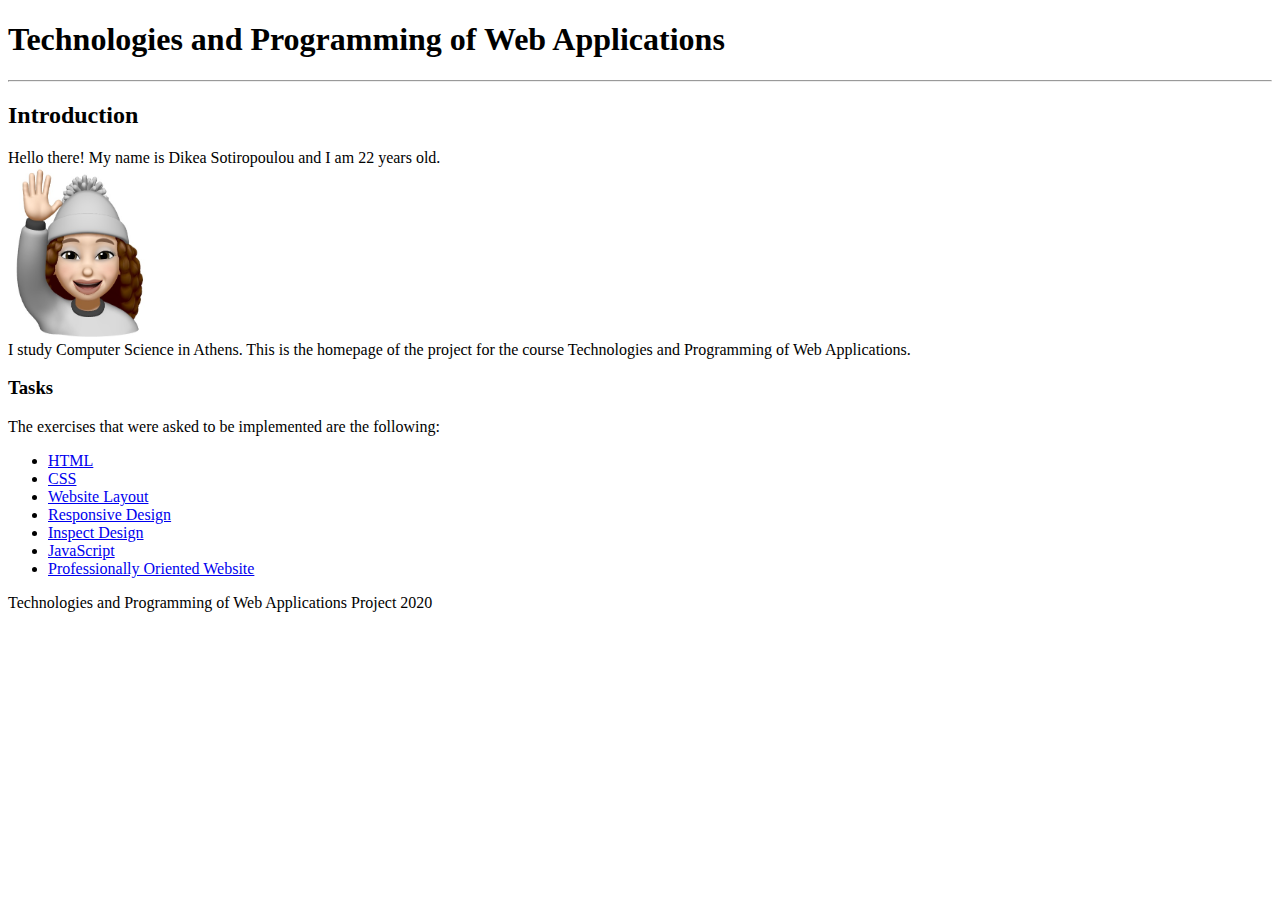
<file: 1st Assignment/assignment/index.html>
<!DOCTYPE html>
<html lang="en">

<head>
    <meta charset="utf-8">
    <title> Dikea Sotiropoulou </title>
</head>

<body>
    <h1> Technologies and Programming of Web Applications</h1>
    <hr>
    <h2>
        Introduction
    </h2>
    <p>
        Hello there! My name is Dikea Sotiropoulou and I am 22 years old.
        <br>
        <img src="exercise2/images/greetings.jpg" width="150" height="170" alt="Greetings from me!">
        <br> I study Computer Science in Athens. This is the homepage of the project for the course Technologies and Programming of Web Applications.
    </p>
    <h3>
        Tasks
    </h3>
    <p>The exercises that were asked to be implemented are the following:</p>

    <ul>
        <li> <a href="exercise2/index.html"> HTML </a></li>
        <li> <a href="exercise3/exercise2_with_css/index.html"> CSS </a></li>
        <li> <a href="exercise4/index.html"> Website Layout </a></li>
        <li> <a href="exercise5/index.html"> Responsive Design </a></li>
        <li> <a href="exercise6/index.html"> Inspect Design </a></li>
        <li> <a href="exercise7/index.html"> JavaScript </a></li>
        <li> <a href="exercise8/index.html"> Professionally Oriented Website </a></li>
    </ul>
    <footer>
        <p>Technologies and Programming of Web Applications Project 2020</p>
    </footer>
</body>

</html>
</file>
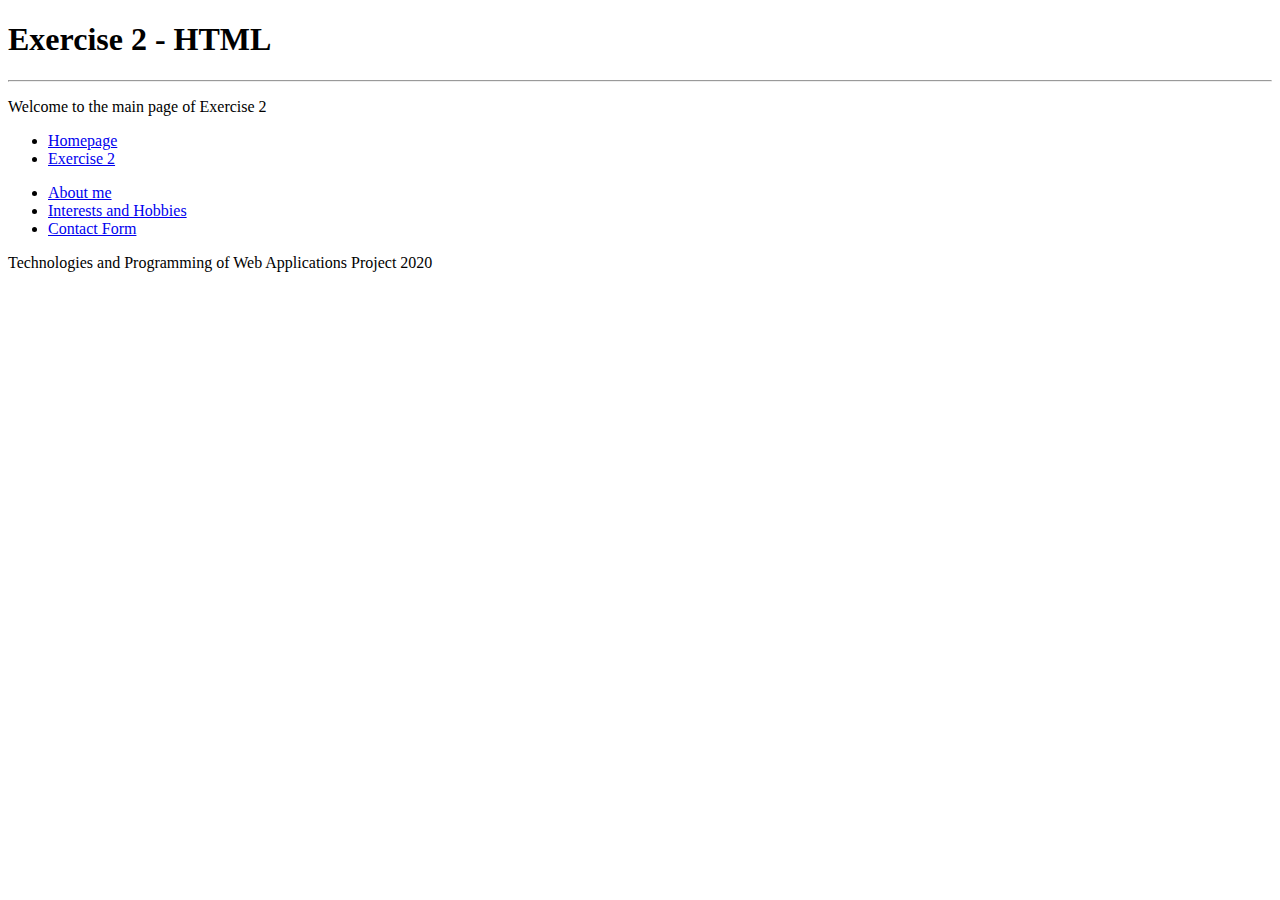
<file: 1st Assignment/assignment/exercise2/index.html>
<!DOCTYPE html>
<html lang="en">

<head>
    <meta charset="utf-8">
    <title> Exercise2 - HTML </title>
</head>

<body>
    <header>
        <h1> Exercise 2 - HTML</h1>
    </header>
    <hr>
    <main>
        <p>Welcome to the main page of Exercise 2</p>

        <ul>
            <li><a href="../index.html">Homepage</a></li>
            <li><a href="index.html">Exercise 2</a></li>
        </ul>

        <ul>
            <li> <a href="aboutme.html"> About me </a></li>
            <li> <a href="interests.html">Interests and Hobbies </a></li>
            <li> <a href="contact.html"> Contact Form </a></li>
        </ul>

    </main>
    <footer>
        <p>Technologies and Programming of Web Applications Project 2020</p>
    </footer>

</body>

</html>
</file>
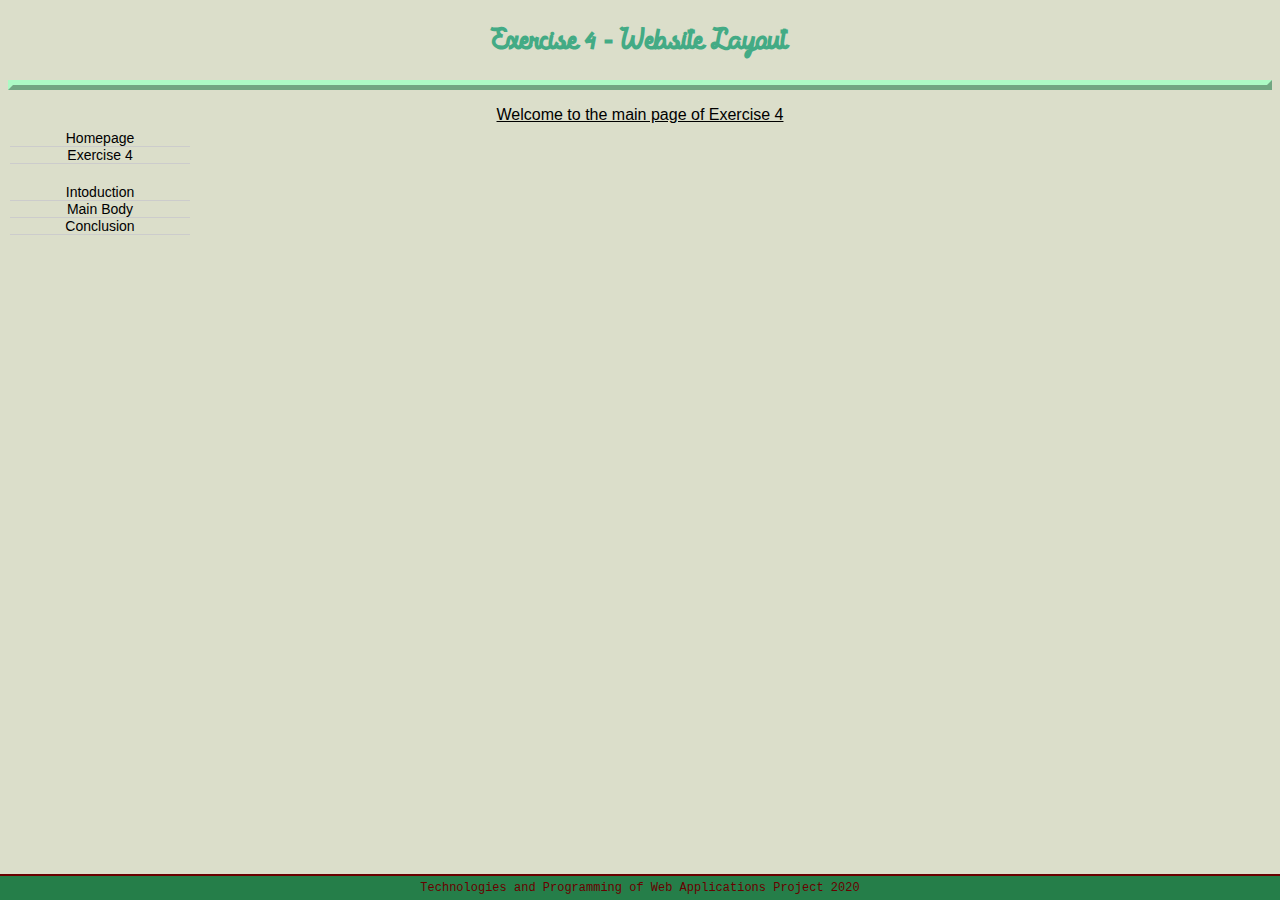
<file: 1st Assignment/assignment/exercise4/index.html>
<!DOCTYPE html>
<html lang="en">

<head>
    <meta charset="utf-8">
    <link href="style.css" rel="stylesheet" type="text/css">
    <title> Exercise4 - Website Layout </title>
</head>

<body>
    <header>
        <h1> Exercise 4 - Website Layout </h1>
    </header>
    <hr>
    <main>
        <p class="welcome">Welcome to the main page of Exercise 4 </p>
        <div id="navigation">
            <ul>
                <li><a href="../exercise3/exercise1_with_css/index.html">Homepage</a></li>
                <li><a href="index.html">Exercise 4</a></li>
            </ul>
            <ul>
                <li><a href="intro.html">Intoduction</a></li>
                <li><a href="details.html">Main Body</a></li>
                <li><a href="conclusion.html">Conclusion</a></li>
            </ul>
        </div>
    </main>

    <footer>
        <p>Technologies and Programming of Web Applications Project 2020</p>
    </footer>

</body>

</html>
</file>
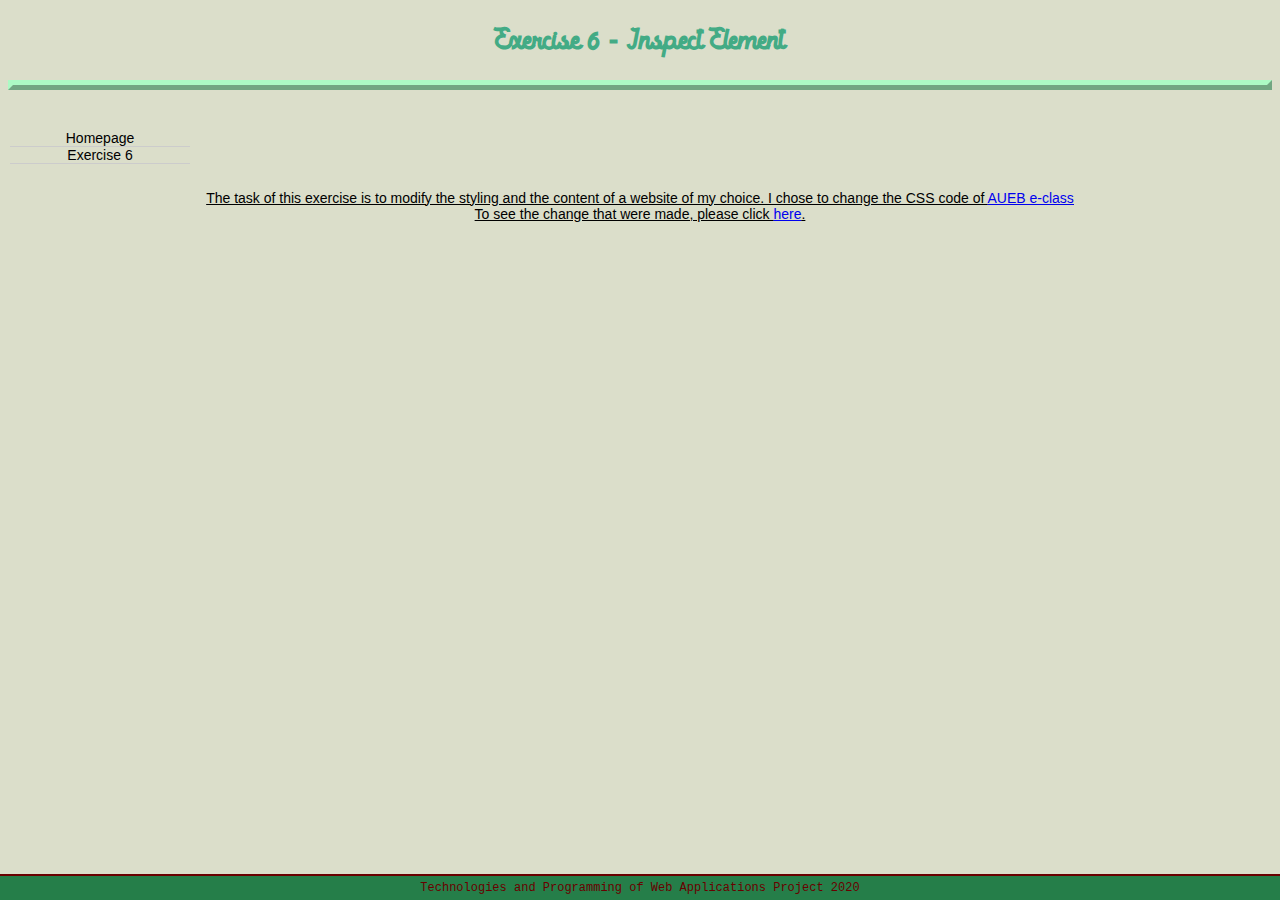
<file: 1st Assignment/assignment/exercise6/index.html>
<!DOCTYPE html>
<html lang="en">

<head>
    <meta charset="utf-8">
    <link href="style.css" rel="stylesheet" type="text/css">
    <title> Exercise6 - Inspect Element </title>
</head>

<body>
    <header>
        <h1> Exercise 6 - Inspect Element</h1>
    </header>
    <hr>
    <main>
        <div class="intro">
            <p>
                The task of this exercise is to modify the styling and the content of a website of my choice. I chose to change the CSS code of <a href="https://eclass.aueb.gr/" target="_blank"> AUEB e-class</a>
                <br> To see the change that were made, please click <a href="changes.pdf" target="_blank">here</a>.
            </p>
        </div>
        <div id="navigation">
            <ul>
                <li><a href="../exercise3/exercise1_with_css/index.html">Homepage</a></li>
                <li><a href="index.html">Exercise 6</a></li>
            </ul>

        </div>
    </main>
    <footer>
        <p>Technologies and Programming of Web Applications Project 2020</p>
    </footer>
</body>

</html>
</file>
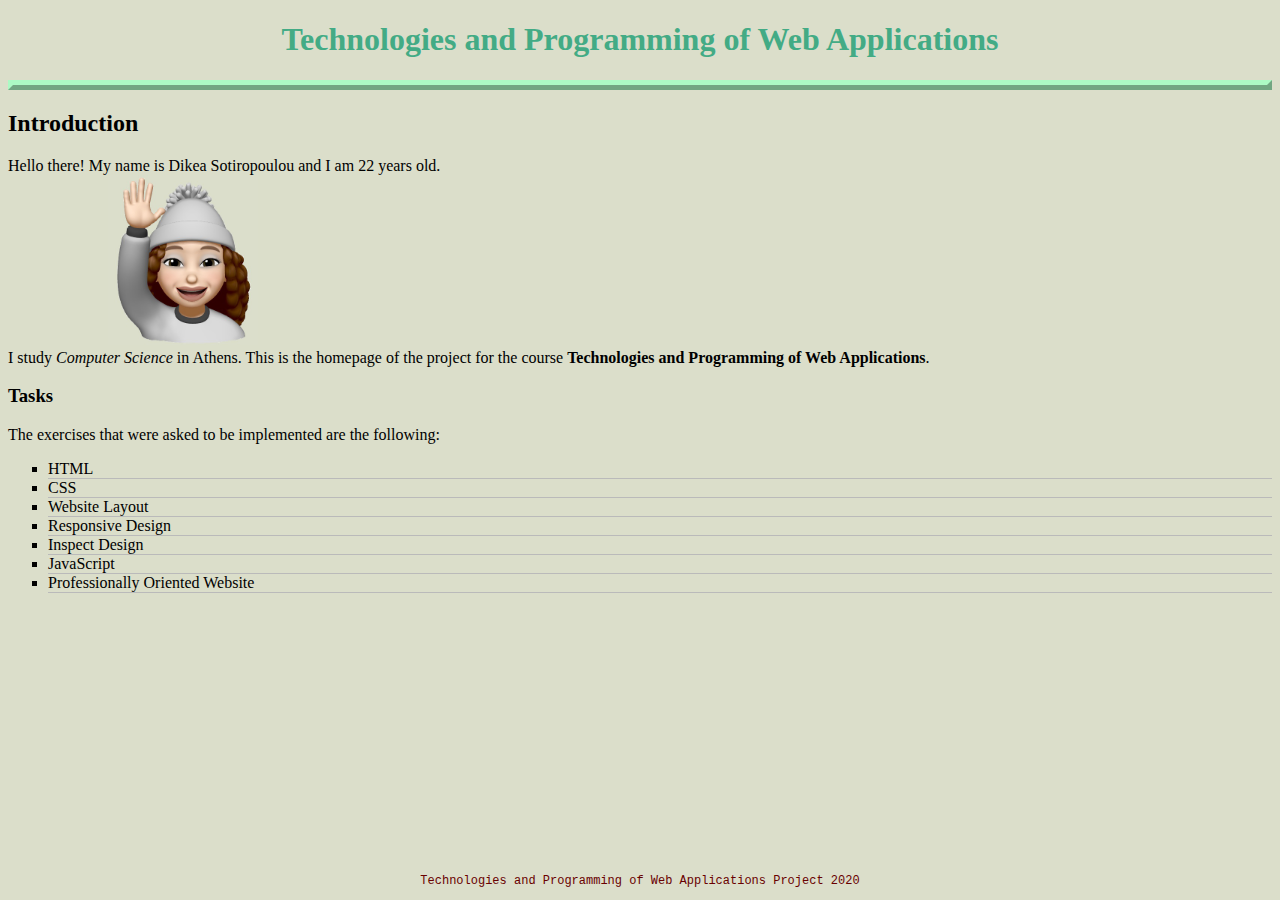
<file: 1st Assignment/assignment/exercise3/exercise1_with_css/index.html>
<!DOCTYPE html>
<html lang="en">

<head>
    <meta charset="utf-8">
    <title> Dikea Sotiropoulou </title>
    <style>
        body {
            background-color: #DBDECA;
        }
        
        hr {
            border: 5px outset #ACFAC4;
        }
        
        ul {
            list-style-type: square;
        }
        
        li {
            font: 200px;
            border-bottom: 1px solid #BABABA;
        }
        
        li a {
            text-decoration: solid;
            color: #000000;
            display: block;
            width: 100%;
        }
        
        li a:hover {
            font-size: 20px;
            background: #C8CAB8;
        }
        
        img {
            margin-left: 100px;
        }
        
        footer {
            font: 12px courier;
            color: #690000;
            position: absolute;
            bottom: 0;
            left: 0;
            right: 0;
            text-align: center;
        }
    </style>
</head>

<body>
    <h1 style="color: #43AB85; text-align:center;"> Technologies and Programming of Web Applications</h1>
    <hr>
    <h2>
        Introduction
    </h2>
    <p>
        Hello there! My name is Dikea Sotiropoulou and I am 22 years old.
        <br>
        <img src="greetings.jpg" width="150" height="170" alt="Greetings from me!">
        <br> I study <em>Computer Science</em> in Athens. This is the homepage of the project for the course <strong>Technologies and Programming of Web Applications</strong>.
    </p>
    <h3>
        Tasks
    </h3>
    <p>The exercises that were asked to be implemented are the following:</p>
    <ul>
        <li> <a href="../../exercise2/index.html"> HTML </a></li>
        <li> <a href="../exercise2_with_css/index.html"> CSS </a></li>
        <li> <a href="../../exercise4/index.html"> Website Layout </a></li>
        <li> <a href="../../exercise5/index.html"> Responsive Design </a></li>
        <li> <a href="../../exercise6/index.html"> Inspect Design </a></li>
        <li> <a href="../../exercise7/index.html"> JavaScript </a></li>
        <li> <a href="../../exercise8/index.html"> Professionally Oriented Website </a></li>
    </ul>
    <footer>
        <p>Technologies and Programming of Web Applications Project 2020</p>
    </footer>
</body>

</html>
</file>
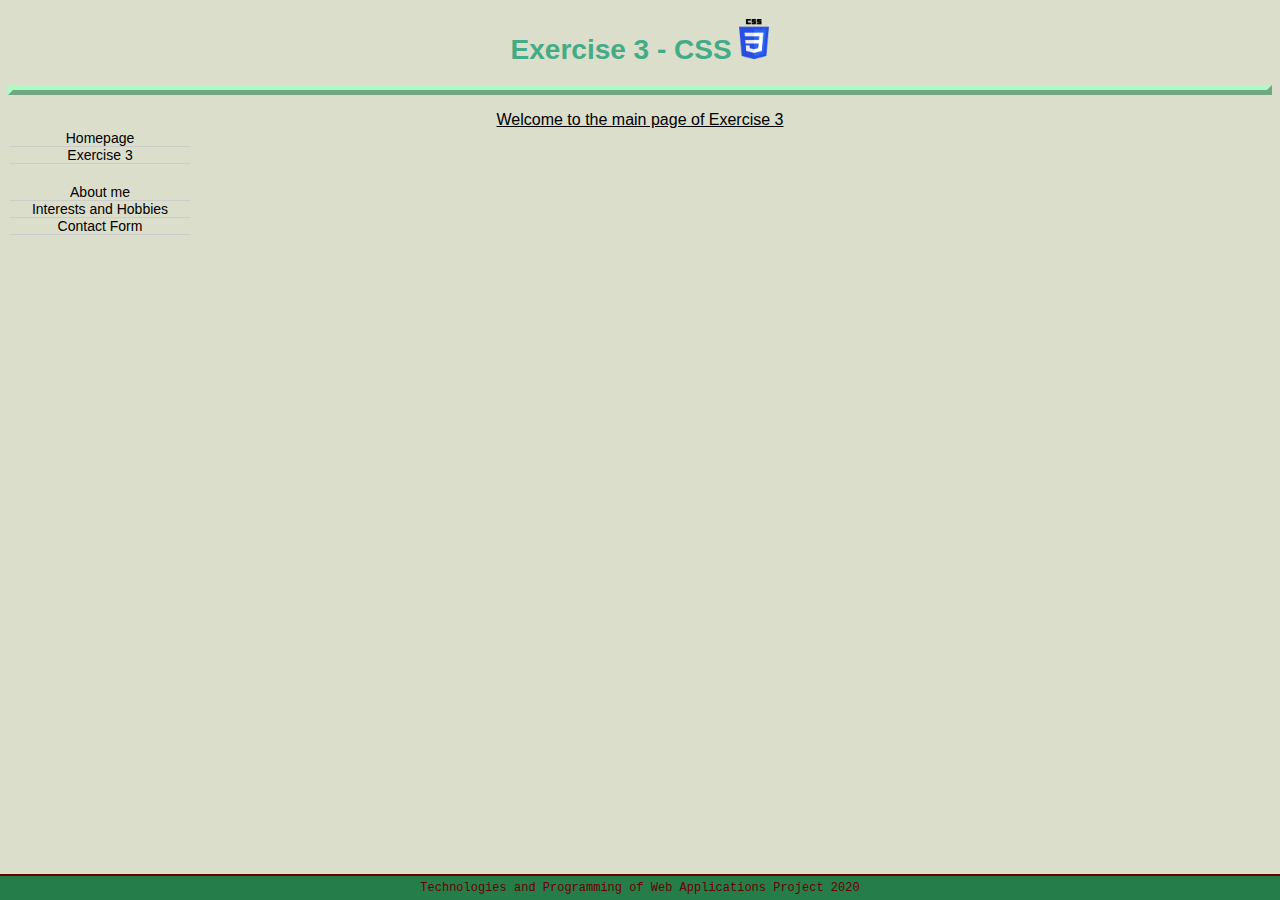
<file: 1st Assignment/assignment/exercise3/exercise2_with_css/index.html>
<!DOCTYPE html>
<html lang="en">

<head>
    <meta charset="utf-8">
    <link href="style.css" rel="stylesheet" type="text/css">
    <title> Exercise3 - CSS </title>
</head>

<body>
    <header>
        <h1> Exercise 3 - CSS <img src="images/css.png" width="30" height="40" alt="CSS Logo"></h1>
    </header>
    <hr>
    <main>
        <p class="welcome">Welcome to the main page of Exercise 3 </p>
        <div id="navigation">
            <ul>
                <li><a href="../exercise1_with_css/index.html">Homepage</a></li>
                <li><a href="index.html">Exercise 3</a></li>
            </ul>
            <ul>
                <li> <a href="aboutme.html"> About me </a></li>
                <li> <a href="interests.html">Interests and Hobbies </a></li>
                <li> <a href="contact.html"> Contact Form </a></li>
            </ul>
        </div>
    </main>
    <footer>
        <p>Technologies and Programming of Web Applications Project 2020</p>
    </footer>

</body>

</html>
</file>
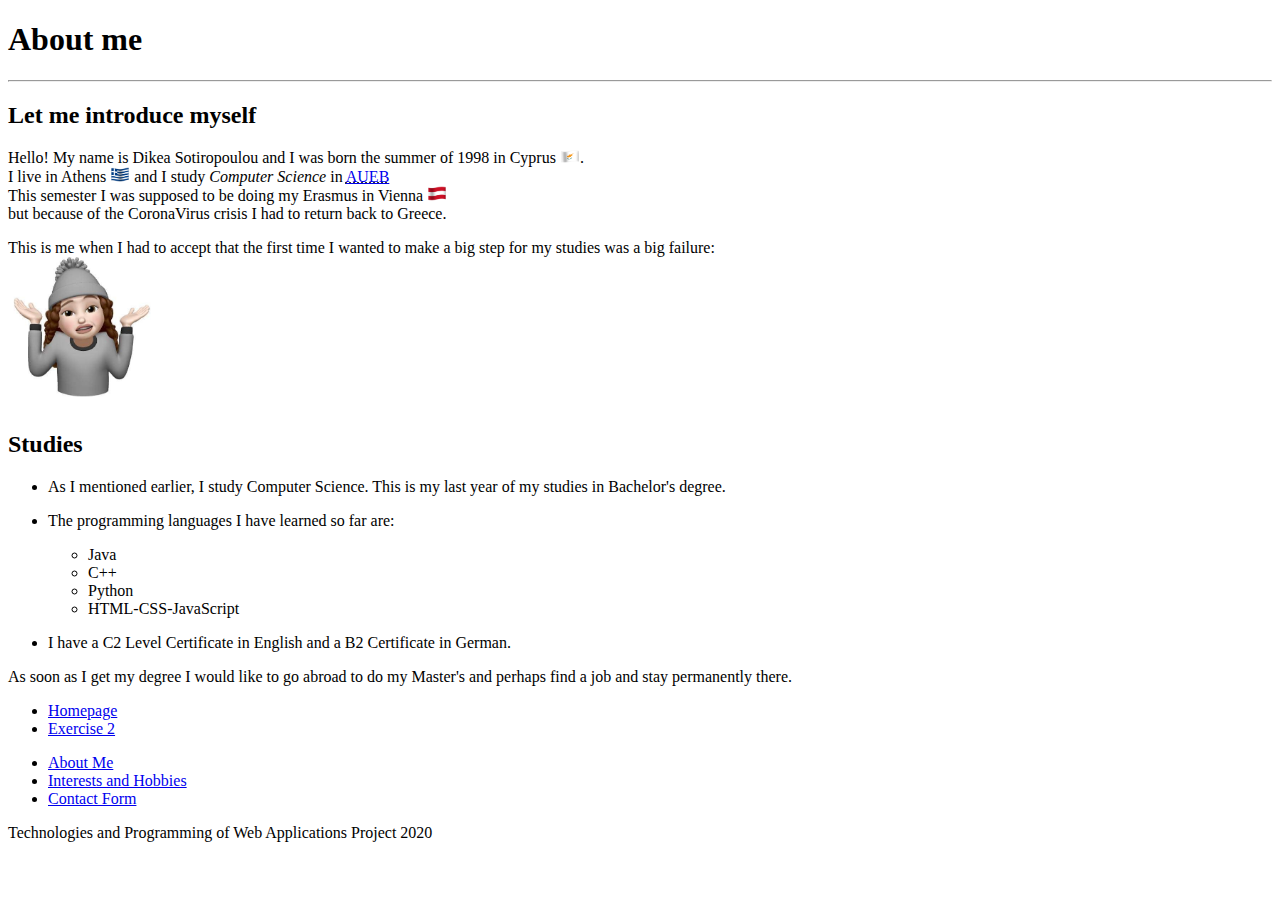
<file: 1st Assignment/assignment/exercise2/aboutme.html>
<!DOCTYPE html>
<html lang="en">

<head>
    <meta charset="utf-8">
    <title> About Me - Exercise2 - HTML </title>
</head>

<body>
    <header>
        <h1> About me</h1>
    </header>
    <hr>
    <main>

        <h2>Let me introduce myself</h2>

        <p>Hello! My name is Dikea Sotiropoulou and I was born the summer of 1998 in Cyprus <img class="gif" src="images/cyprus.gif" width="20" height="13" alt="Flag of Cyprus">.
            <br>I live in Athens <img class="gif" src="images/greece.gif" width="20" height="15" alt="Flag of Greece"> and I study <i>Computer Science</i> in <abbr title="Athens University of Economics and Business"><a href="https://www.aueb.gr/" target="_blank"> AUEB</a></abbr>
            <br>This semester I was supposed to be doing my Erasmus in Vienna <img class="gif" src="images/austria.gif" width="20" height="15" alt="Flag of Austria">
            <br> but because of the CoronaVirus crisis I had to return back to Greece.
        </p>

        <p>This is me when I had to accept that the first time I wanted to make a big step for my studies was a big failure:
            <br>
            <img src="images/me.jpg" width="150" height="150" alt="Me in a BitMoji">
        </p>

        <h2> Studies</h2>

        <ul>
            <li>
                <p>As I mentioned earlier, I study Computer Science. This is my last year of my studies in Bachelor's degree.</p>
            </li>
            <li>
                <p>The programming languages I have learned so far are:</p>
                <ul>
                    <li>Java</li>
                    <li>C++</li>
                    <li>Python</li>
                    <li>HTML-CSS-JavaScript</li>
                </ul>
            </li>
            <li>
                <p>I have a C2 Level Certificate in English and a B2 Certificate in German.</p>
            </li>
        </ul>
        <p>As soon as I get my degree I would like to go abroad to do my Master's and perhaps find a job and stay permanently there.</p>

        <ul>
            <li><a href="../index.html">Homepage</a></li>
            <li><a href="index.html">Exercise 2</a></li>
        </ul>
        <ul>
            <li><a href="aboutme.html">About Me</a></li>
            <li><a href="interests.html">Interests and Hobbies</a></li>
            <li><a href="contact.html">Contact Form</a></li>
        </ul>

    </main>

    <footer>
        <p>Technologies and Programming of Web Applications Project 2020</p>
    </footer>
</body>

</html>
</file>
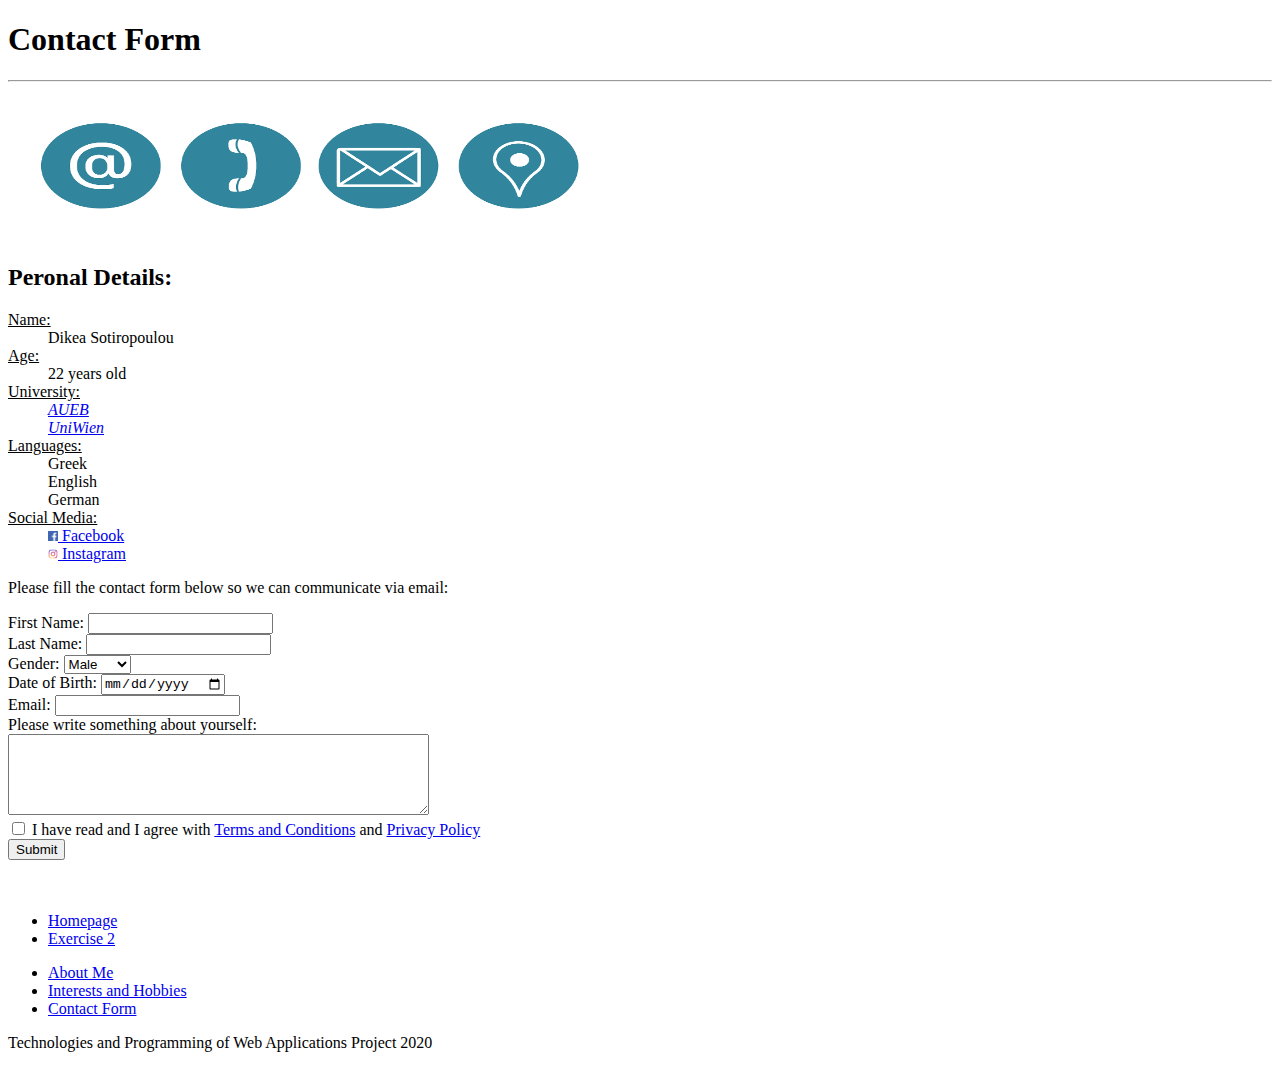
<file: 1st Assignment/assignment/exercise2/contact.html>
<!DOCTYPE html>
<html lang="en">

<head>
    <meta charset="utf-8">
    <title> Contact Form - Exercise2 - HTML </title>
</head>

<body>
    <header>
        <h1>Contact Form</h1>
    </header>
    <hr>
    <main>
        <img src="images/contact.png" width="600" height="150" alt="Communication">

        <h2>Peronal Details:</h2>

        <dl>
            <dt><u>Name:</u></dt>
            <dd>Dikea Sotiropoulou</dd>
            <dt><u>Age:</u></dt>
            <dd>22 years old</dd>
            <dt><u>University:</u></dt>
            <dd><dfn title="Athens University of Economics and Business"><a href="https://www.aueb.gr/" target="_blank">AUEB</a></dfn></dd>
            <dd><dfn title="Univiversity of Vienna"><a href="https://www.univie.ac.at/" target="_blank">UniWien</a></dfn></dd>
            <dt><u>Languages:</u></dt>
            <dd>Greek</dd>
            <dd>English</dd>
            <dd>German</dd>
            <dt><u>Social Media:</u></dt>
            <dd><img src="images/fb.png" width="10" height="10" alt="Facebook"><a href="https://www.facebook.com/" target="_blank">   Facebook</a></dd>
            <dd><img src="images/instagram.jpg" width="10" height="10" alt="Instagram"><a href="https://www.instagram.com/" target="_blank">  Instagram</a></dd>
        </dl>

        <p>Please fill the contact form below so we can communicate via email:</p>

        <form action="files/data.php" method="post" target="_blank">
            <label for="fname">First Name:</label>
            <input type="text" id="fname" name="fname">
            <br>

            <label for="lname">Last Name:</label>
            <input type="text" id="lname" name="lname">
            <br>

            <label for="gender">Gender:</label>
            <select id="gender">
                <option value="male">Male</option>
                <option value="female">Female</option>
                </select>
            <br>

            <label for="bday">Date of Birth:</label>
            <input type="date" id="bday" name="bday">
            <br>

            <label for="email">Email:</label>
            <input type="email" id="email" name="email">
            <br>

            <label for="comments">Please write something about yourself:</label>
            <br>
            <textarea id="comments" rows="5" cols="50"></textarea>
            <br>

            <input type="checkbox" id="gdpr" name="gdpr">
            <label for="gdpr">I have read and I agree with <a href="files/terms.pdf" target="_blank">Terms and Conditions</a> and <a href="files/privacy.pdf" target="_blank">Privacy Policy</a></label>
            <br>

            <button type="submit" onclick="alert('Successful Submission!')">Submit</button>

        </form>

        <br>
        <br>

        <ul>
            <li><a href="../index.html">Homepage</a></li>
            <li><a href="index.html">Exercise 2</a></li>
        </ul>
        <ul>
            <li><a href="aboutme.html">About Me</a></li>
            <li><a href="interests.html">Interests and Hobbies</a></li>
            <li><a href="contact.html">Contact Form</a></li>
        </ul>

    </main>

    <footer>
        <p>Technologies and Programming of Web Applications Project 2020</p>
    </footer>

</body>

</html>
</file>
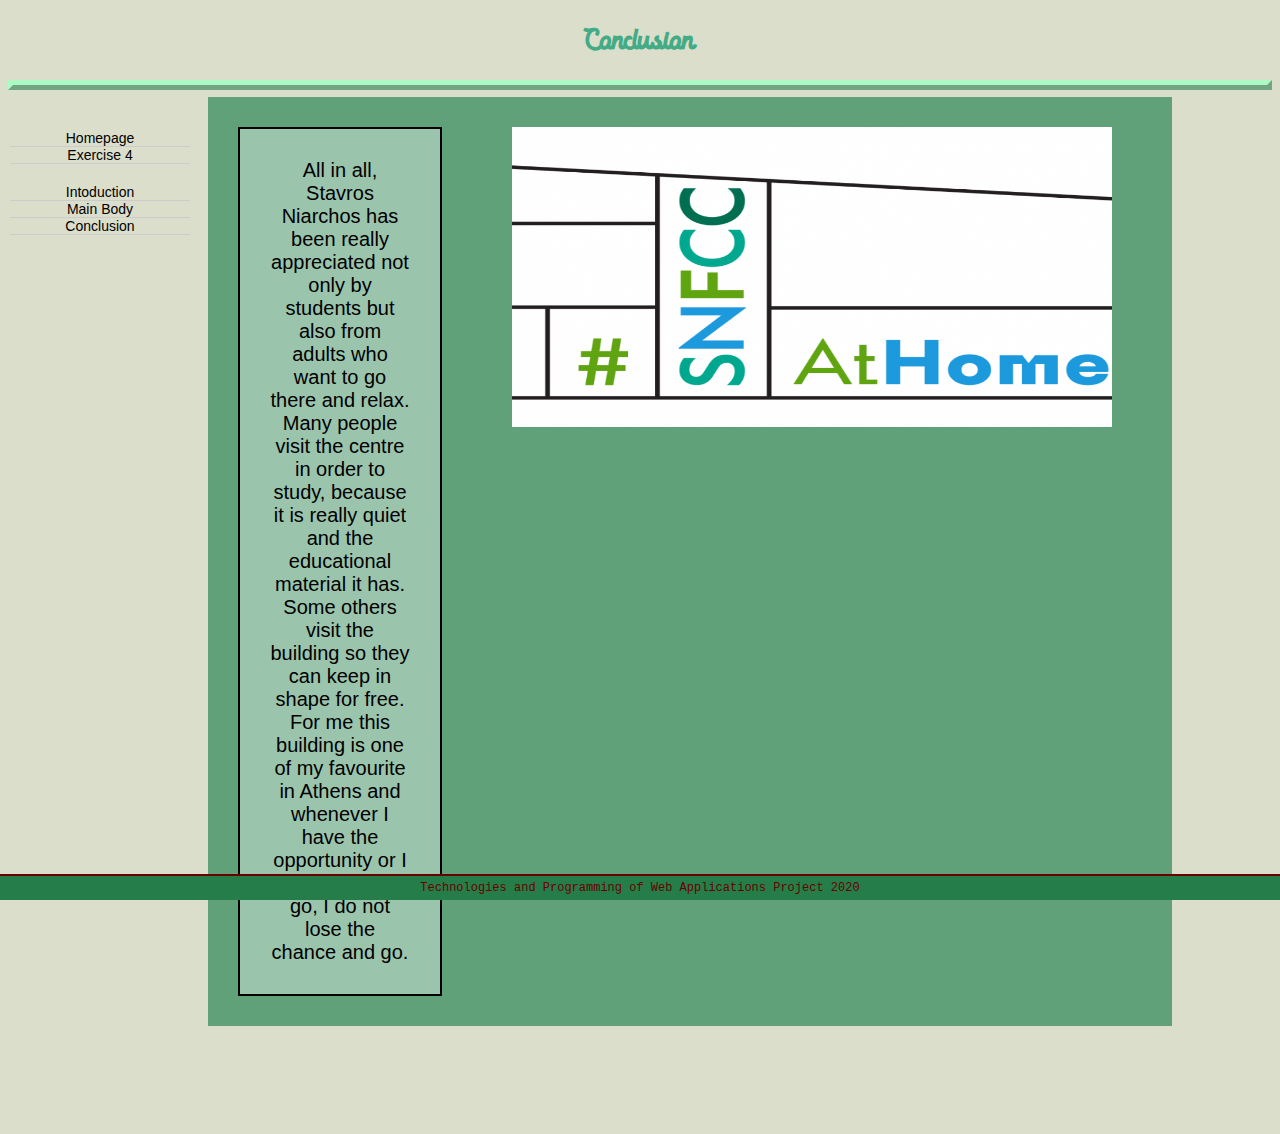
<file: 1st Assignment/assignment/exercise4/conclusion.html>
<!DOCTYPE html>
<html lang="en">

<head>
    <meta charset="utf-8">
    <link href="style.css" rel="stylesheet" type="text/css">
    <title> Conclusion - Exercise4 - Website Layout </title>
</head>

<body>
    <header>
        <h1> Conclusion</h1>
    </header>
    <hr>
    <main>
        <div class="grid-container">
            <div class="par1">
                <p>
                    All in all, Stavros Niarchos has been really appreciated not only by students but also from adults who want to go there and relax. Many people visit the centre in order to study, because it is really quiet and the educational material it has. Some others
                    visit the building so they can keep in shape for free. For me this building is one of my favourite in Athens and whenever I have the opportunity or I feel the need to go, I do not lose the chance and go.
                </p>
            </div>

            <div class="image1">
                <img src="images/logo.png" width="600" height="300" alt="Park of SNFCC">
            </div>
        </div>
        <div id="navigation">
            <ul>
                <li><a href="../exercise3/exercise1_with_css/index.html">Homepage</a></li>
                <li><a href="index.html">Exercise 4</a></li>
            </ul>
            <ul>
                <li><a href="intro.html">Intoduction</a></li>
                <li><a href="details.html">Main Body</a></li>
                <li><a href="conclusion.html">Conclusion</a></li>
            </ul>
        </div>
    </main>
    <footer>
        <p>Technologies and Programming of Web Applications Project 2020</p>
    </footer>
</body>

</html>
</file>
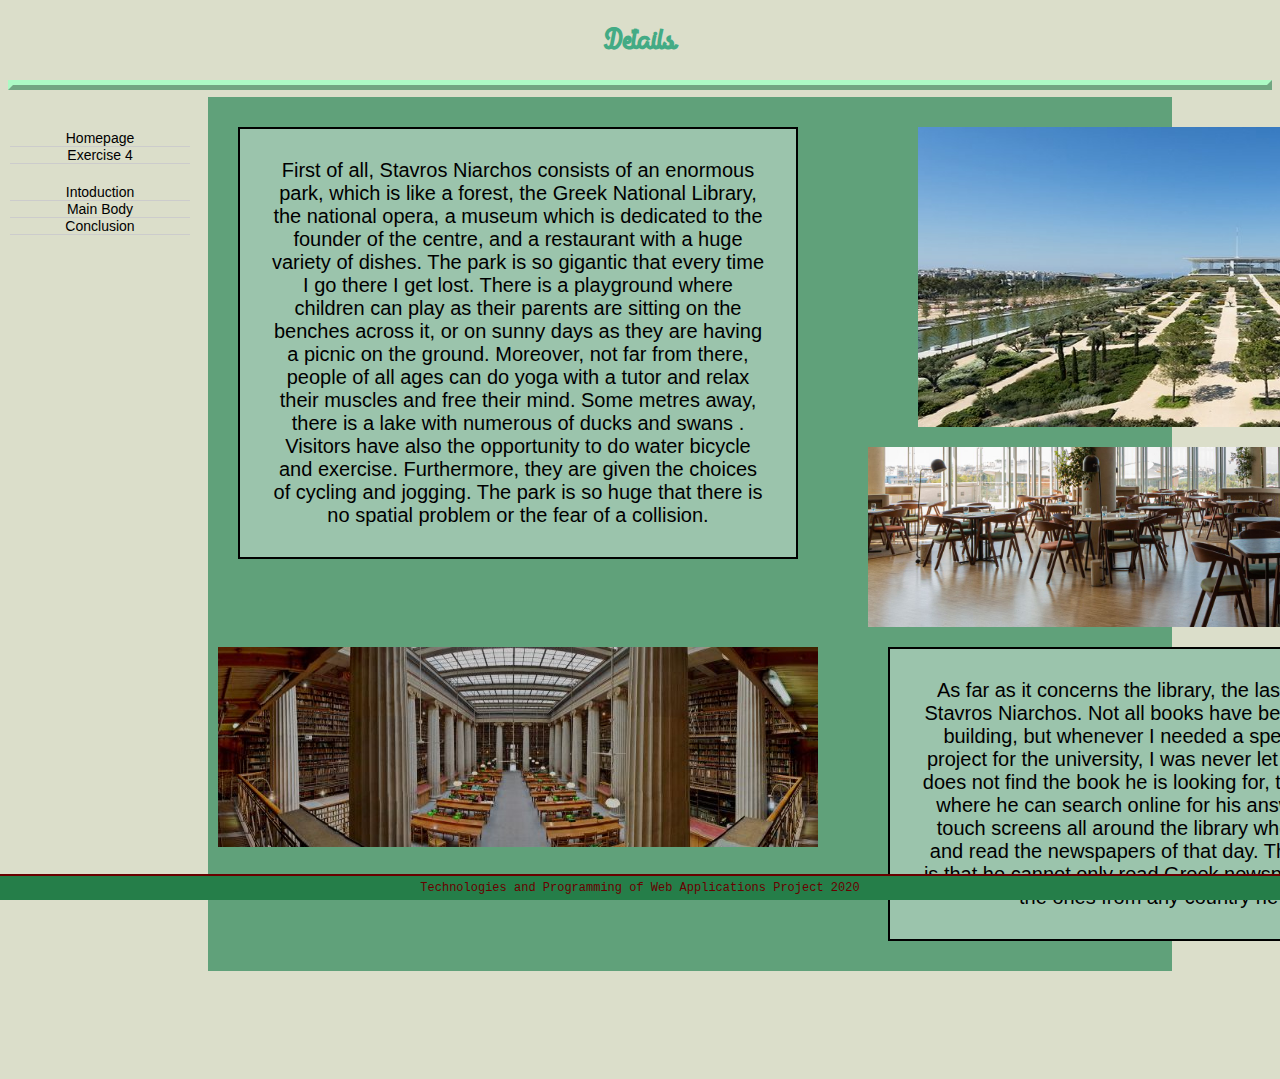
<file: 1st Assignment/assignment/exercise4/details.html>
<!DOCTYPE html>
<html lang="en">

<head>
    <meta charset="utf-8">
    <link href="style.css" rel="stylesheet" type="text/css">
    <title>Details - Exercise4 - Website Layout </title>
</head>

<body>

    <header>
        <h1> Details</h1>
    </header>
    <hr>
    <main>

        <div class="grid-container">

            <div class="par1">
                <p> First of all, Stavros Niarchos consists of an enormous park, which is like a forest, the Greek National Library, the national opera, a museum which is dedicated to the founder of the centre, and a restaurant with a huge variety of dishes.
                    The park is so gigantic that every time I go there I get lost. There is a playground where children can play as their parents are sitting on the benches across it, or on sunny days as they are having a picnic on the ground. Moreover,
                    not far from there, people of all ages can do yoga with a tutor and relax their muscles and free their mind. Some metres away, there is a lake with numerous of ducks and swans . Visitors have also the opportunity to do water bicycle
                    and exercise. Furthermore, they are given the choices of cycling and jogging. The park is so huge that there is no spatial problem or the fear of a collision.
                </p>
            </div>

            <div class="image1">
                <img src="images/park.jpg" width="600" height="300" alt="Park of SNFCC">
            </div>

            <div class="image2">
                <img src="images/restaurant.jpg" width="700" height="180" alt="Restaurant of SNFCC">
            </div>

            <div class="par2">
                <p> As far as it concerns the library, the last two years it is hosted in Stavros Niarchos. Not all books have been moved yet from the old building, but whenever I needed a specific information about a project for the university, I was never
                    let down. Whether the visitor does not find the book he is looking for, there are plenty computers where he can search online for his answer. There are also huge touch screens all around the library where everyone can search and read
                    the newspapers of that day. The exciting part about that is that he cannot only read Greek newspapers and magazines, but the ones from any country he wishes as well.
                </p>
            </div>

            <div class="image3">
                <img src="images/library.jpg" width="600" height="200" alt="Park of SNFCC">
            </div>


        </div>

        <div id="navigation">
            <ul>
                <li><a href="../exercise3/exercise1_with_css/index.html">Homepage</a></li>
                <li><a href="index.html">Exercise 4</a></li>
            </ul>
            <ul>
                <li><a href="intro.html">Intoduction</a></li>
                <li><a href="details.html">Main Body</a></li>
                <li><a href="conclusion.html">Conclusion</a></li>
            </ul>
        </div>
    </main>
    <footer>
        <p>Technologies and Programming of Web Applications Project 2020</p>
    </footer>
</body>

</html>
</file>
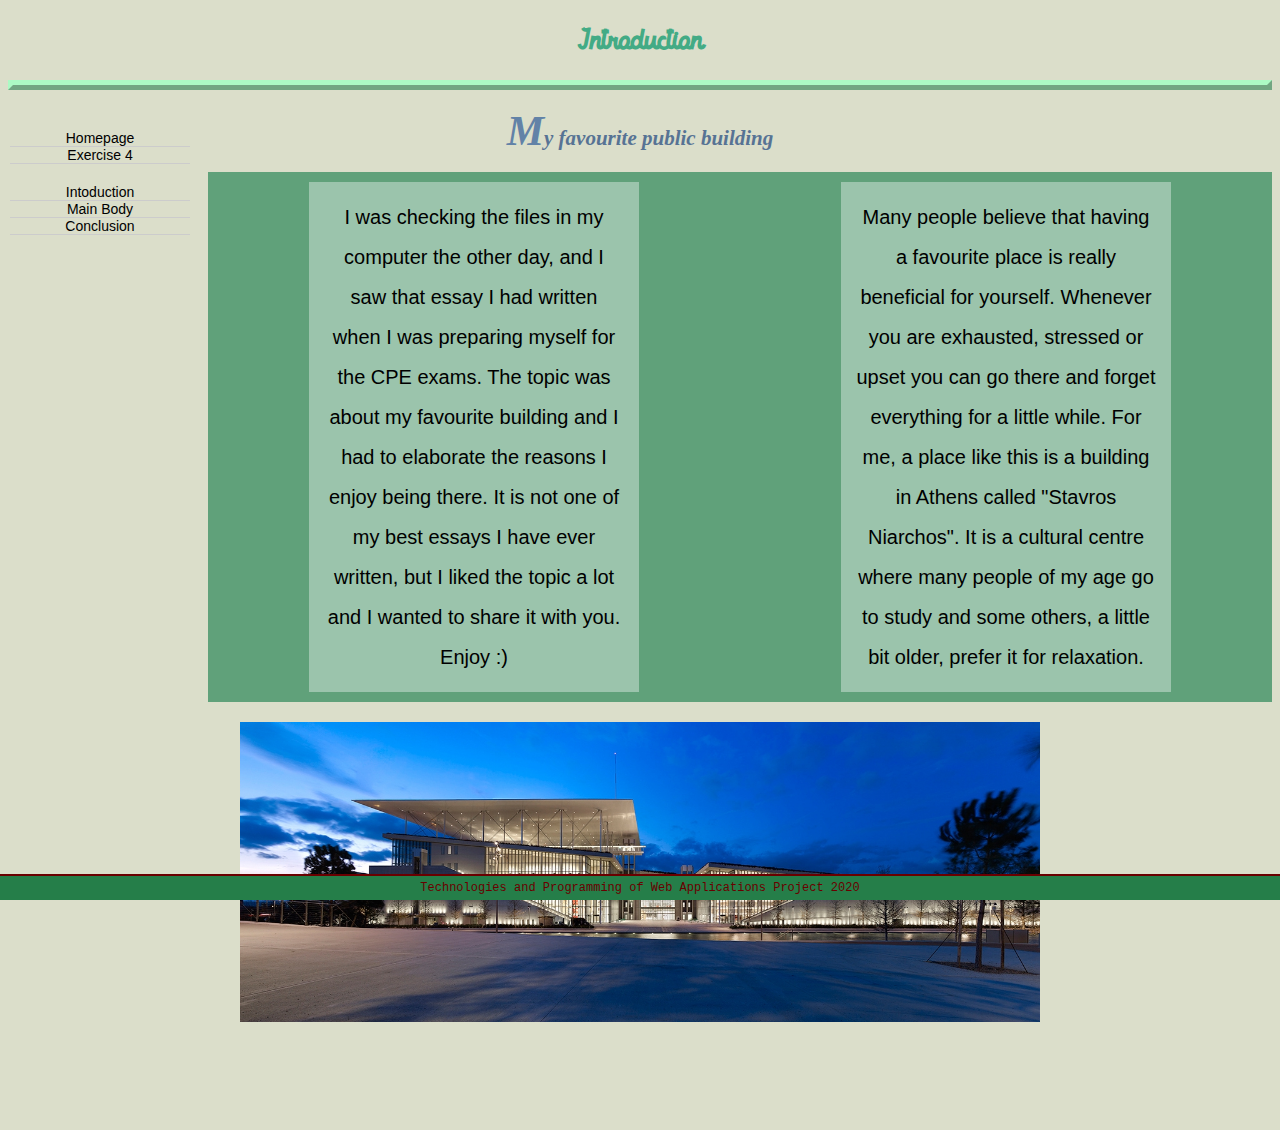
<file: 1st Assignment/assignment/exercise4/intro.html>
<!DOCTYPE html>
<html lang="en">

<head>
    <meta charset="utf-8">
    <link href="style.css" rel="stylesheet" type="text/css">
    <title> Introduction - Exercise4 - Website Layout </title>
</head>

<body>
    <header>
        <h1> Introduction</h1>
    </header>
    <hr>
    <main>
        <h2>
            My favourite public building
        </h2>

        <div class="flex-container">
            <div class="general">
                <p>
                    I was checking the files in my computer the other day, and I saw that essay I had written when I was preparing myself for the CPE exams. The topic was about my favourite building and I had to elaborate the reasons I enjoy being there. It is not one of
                    my best essays I have ever written, but I liked the topic a lot and I wanted to share it with you. Enjoy :)
                </p>
            </div>
            <div class="introduction">
                <p>
                    Many people believe that having a favourite place is really beneficial for yourself. Whenever you are exhausted, stressed or upset you can go there and forget everything for a little while. For me, a place like this is a building in Athens called "Stavros
                    Niarchos". It is a cultural centre where many people of my age go to study and some others, a little bit older, prefer it for relaxation.
                </p>
            </div>

        </div>

        <div class="image">
            <img src="images/snfcc.jpg" width="800" height="300" alt="Stavros Niarchos Foundation Cultural Center">
        </div>

        <div id="navigation">
            <ul>
                <li><a href="../exercise3/exercise1_with_css/index.html">Homepage</a></li>
                <li><a href="index.html">Exercise 4</a></li>
            </ul>
            <ul>
                <li><a href="intro.html">Intoduction</a></li>
                <li><a href="details.html">Main Body</a></li>
                <li><a href="conclusion.html">Conclusion</a></li>
            </ul>
        </div>
    </main>
    <footer>
        <p>Technologies and Programming of Web Applications Project 2020</p>
    </footer>
</body>

</html>
</file>
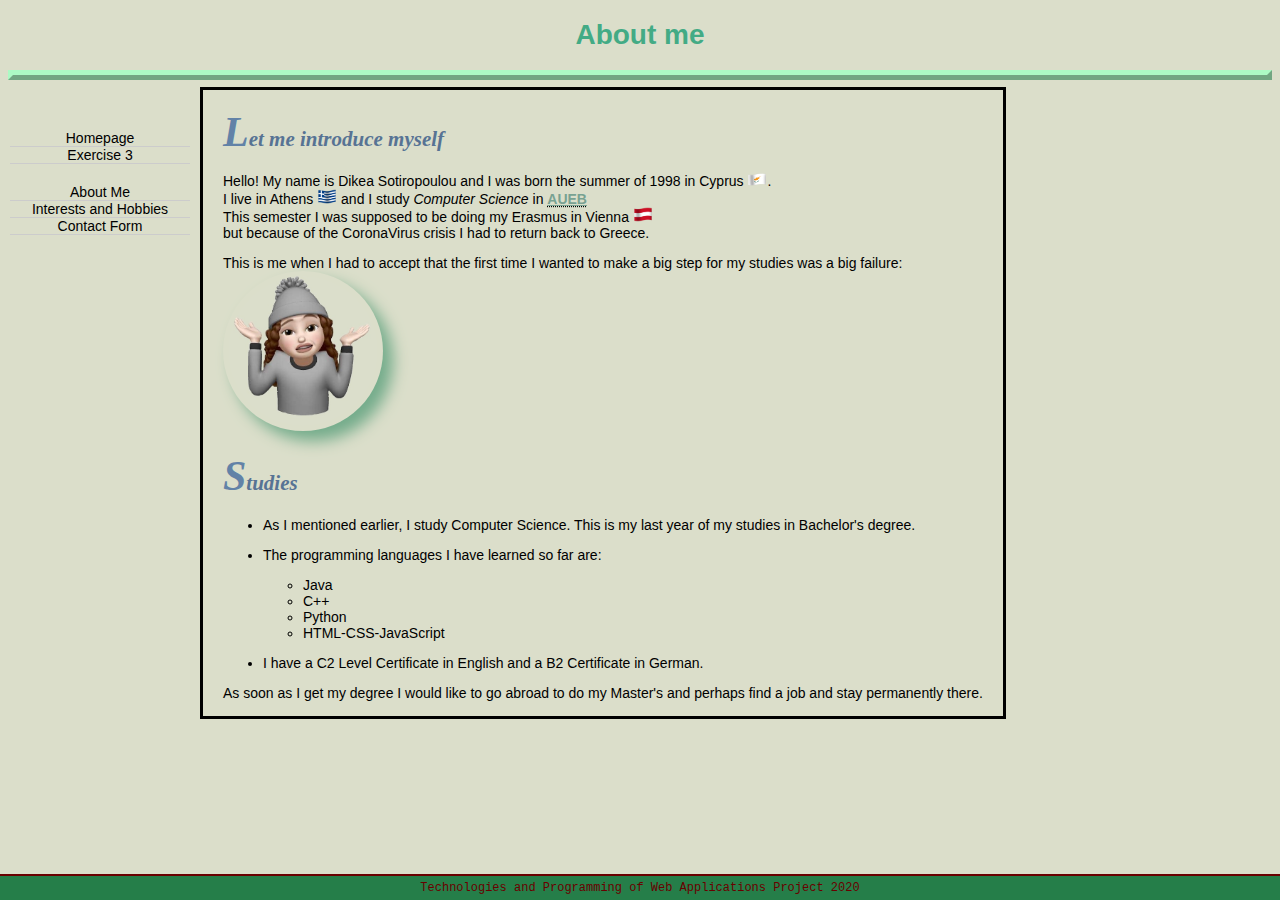
<file: 1st Assignment/assignment/exercise3/exercise2_with_css/aboutme.html>
<!DOCTYPE html>
<html lang="en">

<head>
    <meta charset="utf-8">
    <link href="style.css" rel="stylesheet" type="text/css">
    <title> About Me - Exercise 3 - CSS </title>
</head>

<body>
    <header>
        <h1> About me</h1>
    </header>
    <hr>
    <main>
        <div id="content">
            <h2>Let me introduce myself</h2>

            <p>Hello! My name is Dikea Sotiropoulou and I was born the summer of 1998 in Cyprus <img class="gif" src="images/cyprus.gif" width="20" height="13" alt="Flag of Cyprus">.
                <br>I live in Athens <img class="gif" src="images/greece.gif" width="20" height="15" alt="Flag of Greece"> and I study <i>Computer Science</i> in <abbr title="Athens University of Economics and Business"><a href="https://www.aueb.gr/" target="_blank"> AUEB</a></abbr>
                <br>This semester I was supposed to be doing my Erasmus in Vienna <img class="gif" src="images/austria.gif" width="20" height="15" alt="Flag of Austria">
                <br> but because of the CoronaVirus crisis I had to return back to Greece.
            </p>

            <p>This is me when I had to accept that the first time I wanted to make a big step for my studies was a big failure:
                <br>
                <img src="images/me.jpg" width="150" height="150" alt="Me in a BitMoji">
            </p>

            <h2> Studies</h2>

            <ul>
                <li>
                    <p>As I mentioned earlier, I study Computer Science. This is my last year of my studies in Bachelor's degree.</p>
                </li>
                <li>
                    <p>The programming languages I have learned so far are:</p>
                    <ul>
                        <li>Java</li>
                        <li>C++</li>
                        <li>Python</li>
                        <li>HTML-CSS-JavaScript</li>
                    </ul>
                </li>
                <li>
                    <p>I have a C2 Level Certificate in English and a B2 Certificate in German.</p>
                </li>
            </ul>
            <p>As soon as I get my degree I would like to go abroad to do my Master's and perhaps find a job and stay permanently there.</p>
        </div>

        <div id="navigation">
            <ul>
                <li><a href="../exercise1_with_css/index.html">Homepage</a></li>
                <li><a href="index.html">Exercise 3</a></li>
            </ul>
            <ul>
                <li><a href="aboutme.html">About Me</a></li>
                <li><a href="interests.html">Interests and Hobbies</a></li>
                <li><a href="contact.html">Contact Form</a></li>
            </ul>
        </div>
    </main>

    <footer>
        <p>Technologies and Programming of Web Applications Project 2020</p>
    </footer>
</body>

</html>
</file>
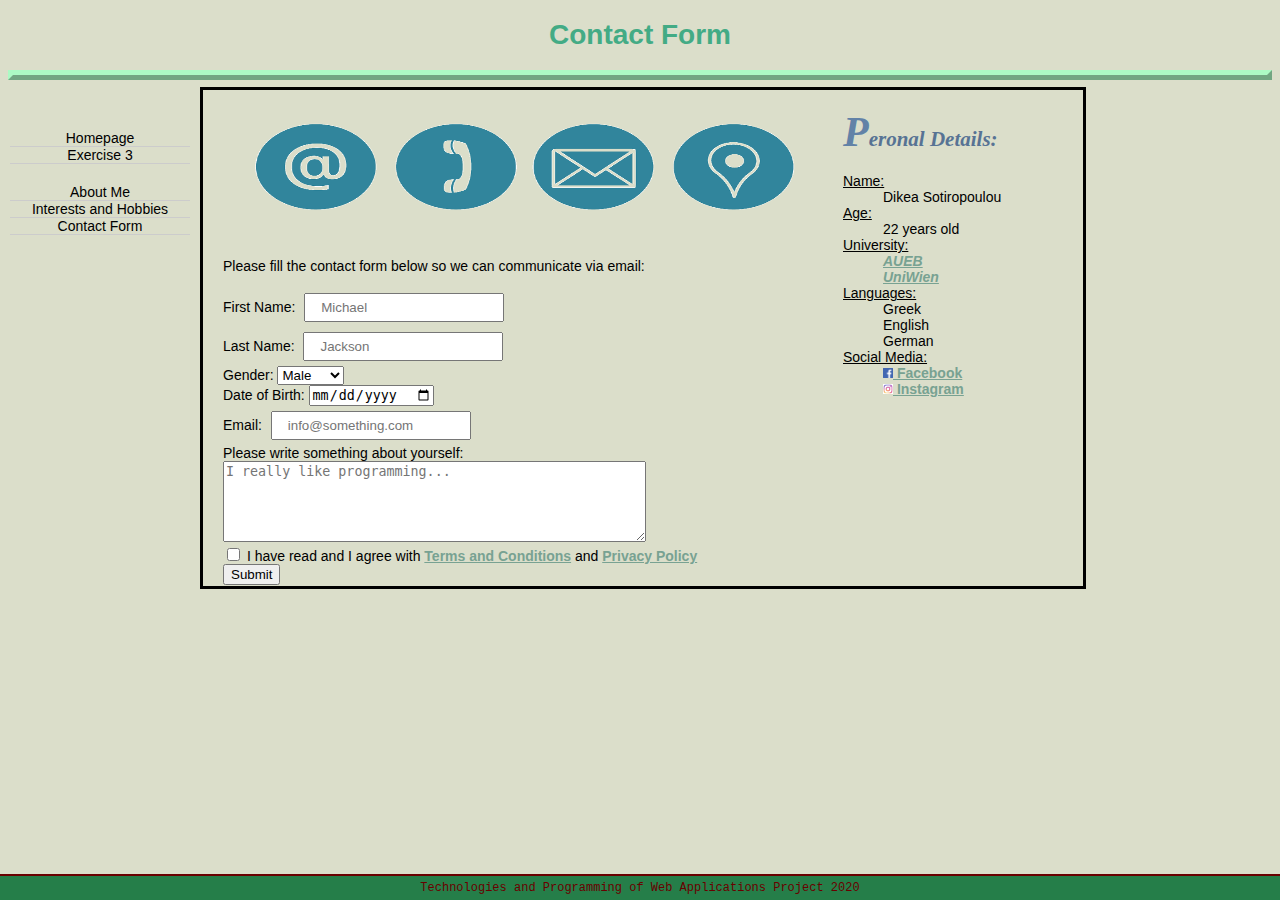
<file: 1st Assignment/assignment/exercise3/exercise2_with_css/contact.html>
<!DOCTYPE html>
<html lang="en">

<head>
    <meta charset="utf-8">
    <link href="style.css" rel="stylesheet" type="text/css">
    <title> Contact Form - Exercise2 - HTML </title>
</head>

<body>
    <header>
        <h1>Contact Form</h1>
    </header>
    <hr>
    <main>
        <div id="content">
            <img class="gif" src="images/contact.png" width="600" height="150" alt="Communication">
            <div id="info">
                <h2>Peronal Details:</h2>
                <dl>
                    <dt><u>Name:</u></dt>
                    <dd>Dikea Sotiropoulou</dd>
                    <dt><u>Age:</u></dt>
                    <dd>22 years old</dd>
                    <dt><u>University:</u></dt>
                    <dd><dfn title="Athens University of Economics and Business"><a href="https://www.aueb.gr/" target="_blank">AUEB</a></dfn></dd>
                    <dd><dfn title="Univiversity of Vienna"><a href="https://www.univie.ac.at/" target="_blank">UniWien</a></dfn></dd>
                    <dt><u>Languages:</u></dt>
                    <dd>Greek</dd>
                    <dd>English</dd>
                    <dd>German</dd>
                    <dt><u>Social Media:</u></dt>
                    <dd><img class="gif" src="images/fb.png" width="10" height="10" alt="Facebook"><a href="https://www.facebook.com/" target="_blank">   Facebook</a></dd>
                    <dd><img class="gif" src="images/instagram.jpg" width="10" height="10" alt="Instagram"><a href="https://www.instagram.com/" target="_blank">  Instagram</a></dd>
                </dl>
            </div>

            <div id="contact">
                <p>Please fill the contact form below so we can communicate via email:</p>

                <form action="files/data.php" method="post" target="_blank">
                    <label for="fname">First Name:</label>
                    <input type="text" id="fname" name="fname" placeholder="Michael">
                    <br>

                    <label for="lname">Last Name:</label>
                    <input type="text" id="lname" name="lname" placeholder="Jackson">
                    <br>

                    <label for="gender">Gender:</label>
                    <select id="gender">
                <option value="male">Male</option>
                <option value="female">Female</option>
                </select>
                    <br>

                    <label for="bday">Date of Birth:</label>
                    <input type="date" id="bday" name="bday">
                    <br>

                    <label for="email">Email:</label>
                    <input type="email" id="email" name="email" placeholder="info@something.com">
                    <br>

                    <label for="comments">Please write something about yourself:</label>
                    <br>
                    <textarea id="comments" rows="5" cols="50" placeholder="I really like programming..."></textarea>
                    <br>

                    <input type="checkbox" id="gdpr" name="gdpr">
                    <label for="gdpr">I have read and I agree with <a href="files/terms.pdf" target="_blank">Terms and Conditions</a> and <a href="files/privacy.pdf" target="_blank">Privacy Policy</a></label>
                    <br>

                    <button type="submit" onclick="alert('Successful Submission!')">Submit</button>


                </form>
            </div>
        </div>
        <br>
        <br>

        <div id="navigation">
            <ul>
                <li><a href="../exercise1_with_css/index.html">Homepage</a></li>
                <li><a href="index.html">Exercise 3</a></li>
            </ul>
            <ul>
                <li><a href="aboutme.html">About Me</a></li>
                <li><a href="interests.html">Interests and Hobbies</a></li>
                <li><a href="contact.html">Contact Form</a></li>
            </ul>
        </div>
    </main>

    <footer>
        <p>Technologies and Programming of Web Applications Project 2020</p>
    </footer>

</body>

</html>
</file>
<file: 1st Assignment/assignment/exercise4/style.css>
@font-face {
    font-family: fontName;
    src: url(Crestone-w1oDz.ttf);
}

body {
    background-color: #DBDECA;
    font-family: "Comic Sans MS", cursive, sans-serif;
    font-size: 14px;
    padding-bottom: 100px;
}

#navigation {
    position: absolute;
    top: 120px;
    left: 0px;
    word-wrap: normal;
    width: 200px;
    text-align: center;
}

#navigation ul {
    margin: 5px 5px 10px 5px;
    padding: 5px;
    list-style: none;
}

#navigation ul a:hover {
    text-decoration: none;
    font-size: 16px;
    display: block;
    border-left: 3px solid #6E6F65;
    border-bottom: 1px solid #BABABA;
    padding: 0 0 1px;
    margin: 0 1px 2px 1px;
}

li a {
    text-decoration: solid;
    color: #000000;
    display: block;
    width: 100%;
    border-bottom: 1px solid #ccc;
}

li a:hover {
    background: #C8CAB8;
}

h1 {
    font-family: fontName;
    text-align: center;
    color: #43AB85;
}

hr {
    border: 5px outset #ACFAC4;
}

h2 {
    font-family: "Apple Chancery", cursive;
    color: #577394;
    text-align: center;
    font-style: oblique;
}

h2::first-letter {
    font-size: 200%;
    color: #6282A7;
    font-family: "Brush Script MT", "Brush Script Std", cursive;
}

p {
    font-family: "Comic Sans MS", cursive, sans-serif;
    font-size: 14px;
}

p.welcome {
    font-size: 16px;
    text-align: center;
    text-decoration: underline black solid;
}

.flex-container {
    margin-left: 200px;
    display: flex;
    flex-wrap: wrap;
    justify-content: space-around;
    background-color: #60A17A;
}

.flex-container p {
    background-color: #9BC4AC;
    width: 300px;
    margin: 10px;
    padding: 15px;
    line-height: 40px;
    font-size: 20px;
    text-align: center;
}

img {
    display: block;
    margin-top: 20px;
    margin-left: auto;
    margin-right: auto;
}

.grid-container {
    margin-left: 200px;
    margin-right: 100px;
    padding-left: 20px;
    padding-right: 20px;
    display: grid;
    grid-template-columns: auto auto auto auto;
    grid-column-gap: 50px;
    background-color: #60A17A;
    padding: 10px;
}

.grid-container p {
    background-color: #9BC4AC;
    border: 2px solid black;
    text-align: center;
    padding: 30px;
    margin: 20px;
    font-size: 20px;
}

.par1 {
    grid-column-start: 1;
    grid-column-end: 2;
    grid-row-start: 1;
    grid-row-end: 4;
}

.image1,
.image2 {
    grid-column-start: 2;
    grid-column-end: 4;
}

.par2 {
    grid-column-start: 2;
    grid-column-end: 4;
    grid-row-start: 4;
    grid-row-end: 7;
}

.image3 {
    grid-column-start: 1;
    grid-column-end: 2;
}

footer {
    clear: both;
    position: fixed;
    padding: 0;
    bottom: -12px;
    left: 0;
    right: 0;
}

footer p {
    font: 12px courier;
    text-align: center;
    border-top: 2px solid #690000;
    background: #257E49;
    color: #690000;
    padding: 5px;
}
</file>
<file: 1st Assignment/assignment/exercise6/style.css>
@font-face {
    font-family: fontName;
    src: url(Crestone-w1oDz.ttf);
}

body {
    background-color: #DBDECA;
    font-family: "Comic Sans MS", cursive, sans-serif;
    font-size: 14px;
    padding-bottom: 100px;
}

#navigation {
    position: absolute;
    top: 120px;
    left: 0px;
    word-wrap: normal;
    width: 200px;
    text-align: center;
}

#navigation ul {
    margin: 5px 5px 10px 5px;
    padding: 5px;
    list-style: none;
}

#navigation ul a:hover {
    text-decoration: none;
    font-size: 16px;
    display: block;
    border-left: 3px solid #6E6F65;
    border-bottom: 1px solid #BABABA;
    padding: 0 0 1px;
    margin: 0 1px 2px 1px;
}

li a {
    text-decoration: solid;
    color: #000000;
    display: block;
    width: 100%;
    border-bottom: 1px solid #ccc;
}

li a:hover {
    background: #C8CAB8;
}

h1 {
    font-family: fontName;
    text-align: center;
    color: #43AB85;
}

hr {
    border: 5px outset #ACFAC4;
}

p {
    font-family: "Comic Sans MS", cursive, sans-serif;
    font-size: 14px;
}

.intro {
    font-size: 16px;
    text-align: center;
    text-decoration: underline black solid;
    margin-top: 100px
}

footer {
    clear: both;
    position: fixed;
    padding: 0;
    bottom: -12px;
    left: 0;
    right: 0;
}

footer p {
    font: 12px courier;
    text-align: center;
    border-top: 2px solid #690000;
    background: #257E49;
    color: #690000;
    padding: 5px;
}
</file>
<file: 1st Assignment/assignment/exercise3/exercise2_with_css/style.css>
body {
                background-color: #DBDECA;
                font-family: "Comic Sans MS", cursive, sans-serif;
                font-size: 14px;
                padding-bottom: 100px;
            }
            
            #navigation {
                position: absolute;
                top: 120px;
                left: 0px;
                word-wrap: normal;
                width: 200px;
                text-align: center;
            }
            
            #navigation ul {
                margin: 5px 5px 10px 5px;
                padding: 5px;
                list-style: none;
            }
            
            #navigation ul a:hover {
                text-decoration: none;
                font-size: 16px;
                display: block;
                border-left: 3px solid #6E6F65;
                border-bottom: 1px solid #BABABA;
                padding: 0 0 1px;
                margin: 0 1px 2px 1px;
            }
            
            h1 {
                text-align: center;
                color: #43AB85;
            }
            
            hr {
                border: 5px outset #ACFAC4;
            }
            
            h2 {
                font-family: "Apple Chancery", cursive;
                color: #577394;
                font-style: oblique;
            }
            
            h2::first-letter {
                font-size: 200%;
                color: #6282A7;
                font-family: "Brush Script MT", "Brush Script Std", cursive;
            }
            
            p {
                font-family: "Comic Sans MS", cursive, sans-serif;
                font-size: 14px;
            }
            
            p.welcome {
                font-size: 16px;
                text-align: center;
                text-decoration: underline black solid;
            }
            
            #content img:not(.gif) {
                box-shadow: 10px 10px 15px #74AC8B;
                border-radius: 50%;
                padding: 5px;
            }
            
            #content .islands ul {
                list-style-type: none;
                width: 300px;
            }
            
            #content .islands h4 {
                font-family: "Brush Script MT", "Brush Script Std", cursive;
                font-size: 180%;
                line-height: 0px;
                position: relative;
                top: -30px;
            }
            
            #content .islands li img {
                float: left;
                margin-right: 15px;
            }
            
            #content .islands li p {
                width: 90%;
                position: relative;
                top: -40px;
            }
            
            #content .islands li {
                padding: 10px;
                overflow: auto;
            }
            
            #content .islands li:hover {
                background: #BABABA;
                cursor: pointer;
            }
            
            table,
            th,
            td {
                border: 2px solid black;
            }
            
            table {
                border-collapse: collapse;
                width: 80%;
            }
            
            tr:nth-child(odd) {
                background-color: #C8CAB8;
            }
            
            td {
                width: 200px;
                text-align: center;
            }
            
            th {
                height: 40px;
                background-color: #B3D1BF;
            }
            
            caption {
                color: green;
                font-size: 18px;
            }
            
            #content a:visited,
            #content a:link {
                color: #2B6D55;
                font-weight: bold;
            }
            
            #content a:link {
                color: #78A292;
            }
            
            #content a:hover,
            #content a:active {
                color: #007400;
            }
            
            #content {
                position: absolute;
                left: 200px;
                border: solid;
                padding: 1px 20px 1px 20px;
            }
            
            #info {
                float: right;
                width: 220px;
                margin: 0 0 0 20px;
                padding: 0;
            }
            
            #contact input[type="text"],
            [type="email"] {
                width: 200px;
                padding: 5px 15px;
                margin: 5px;
                box-sizing: border-box;
            }
            
            li a {
                text-decoration: solid;
                color: #000000;
                display: block;
                width: 100%;
                border-bottom: 1px solid #ccc;
            }
            
            li a:hover {
                background: #C8CAB8;
            }
            
            footer {
                clear: both;
                position: fixed;
                padding: 0;
                bottom: -12px;
                left: 0;
                right: 0;
            }
            
            footer p {
                font: 12px courier;
                text-align: center;
                border-top: 2px solid #690000;
                background: #257E49;
                color: #690000;
                padding: 5px;
            }
</file>
